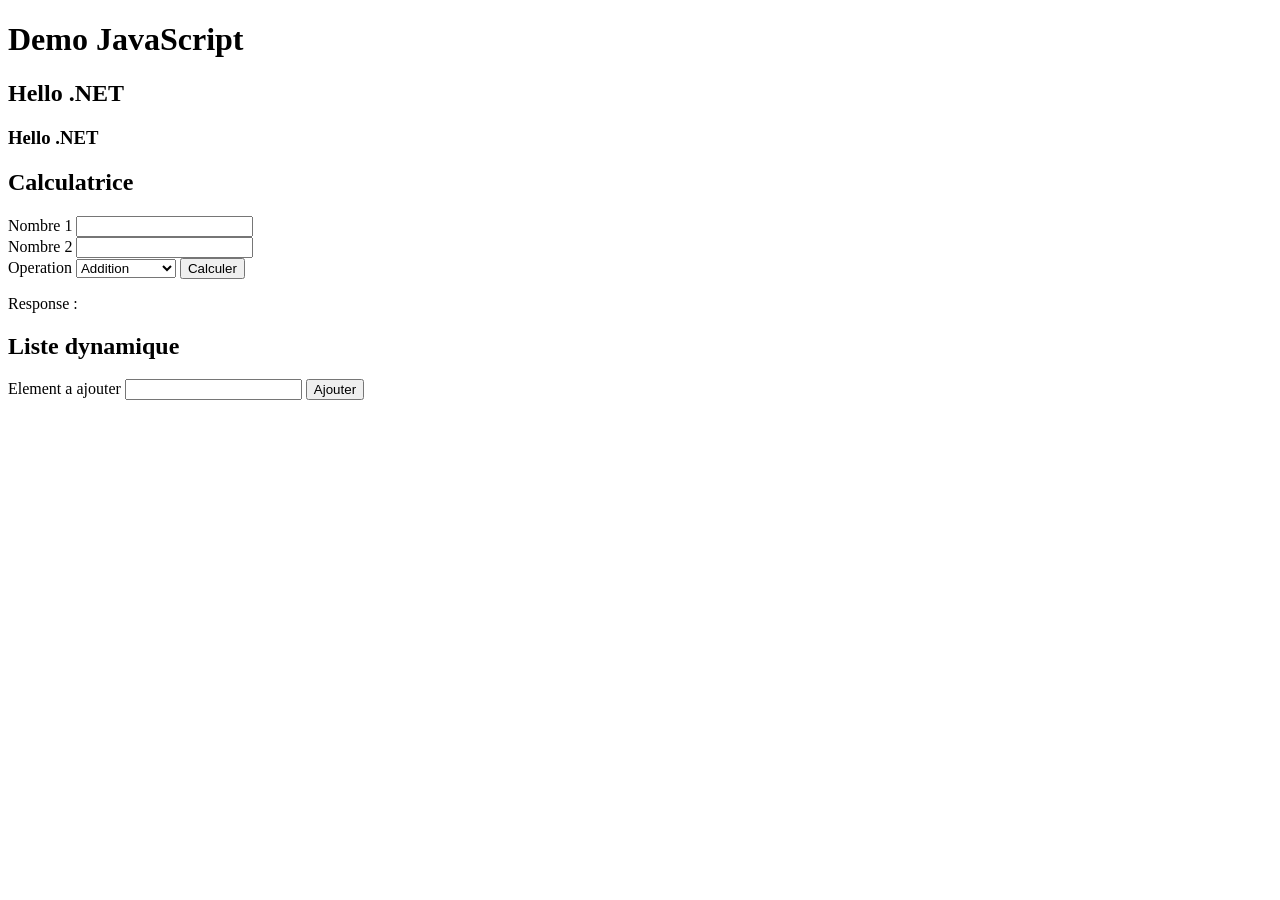
<file: index.html>
<!DOCTYPE html>
<html lang="fr">
<head>
    <meta charset="UTF-8">
    <meta name="viewport" content="width=device-width, initial-scale=1.0">
    <script src="script.js" defer></script>
    <link rel="stylesheet" href="styles.css">
    <title>Demo JS</title>
</head>
<body>
    <h1 class="title color">Demo JavaScript</h1>

    <h2 id="hello">Hello .NET</h2>
    <h3 class="helloClass">Hello .NET</h3>

    <h2>Calculatrice</h2>

    <label for="input1">Nombre 1</label>
    <input type="number" name="" id="input1">

    <br>

    <label for="input2">Nombre 2</label>
    <input type="number" name="" id="input2">

    <br>

    <label for="operator">Operation</label>
    <select id="operator">
        <option value="+">Addition</option>
        <option value="-">Soustraction</option>
        <option value="*">Multiplication</option>
        <option value="/">Division</option>
    </select>

    <button id="btn">Calculer</button>
    <p id="response">Response : </p>

    <h2>Liste dynamique</h2>

    <label for="itemInput">Element a ajouter</label>
    <input type="text" id="itemInput">
    <button id="addItemBtn">Ajouter</button>

    <div id="parent">

    </div>
</body>
</html>
</file>
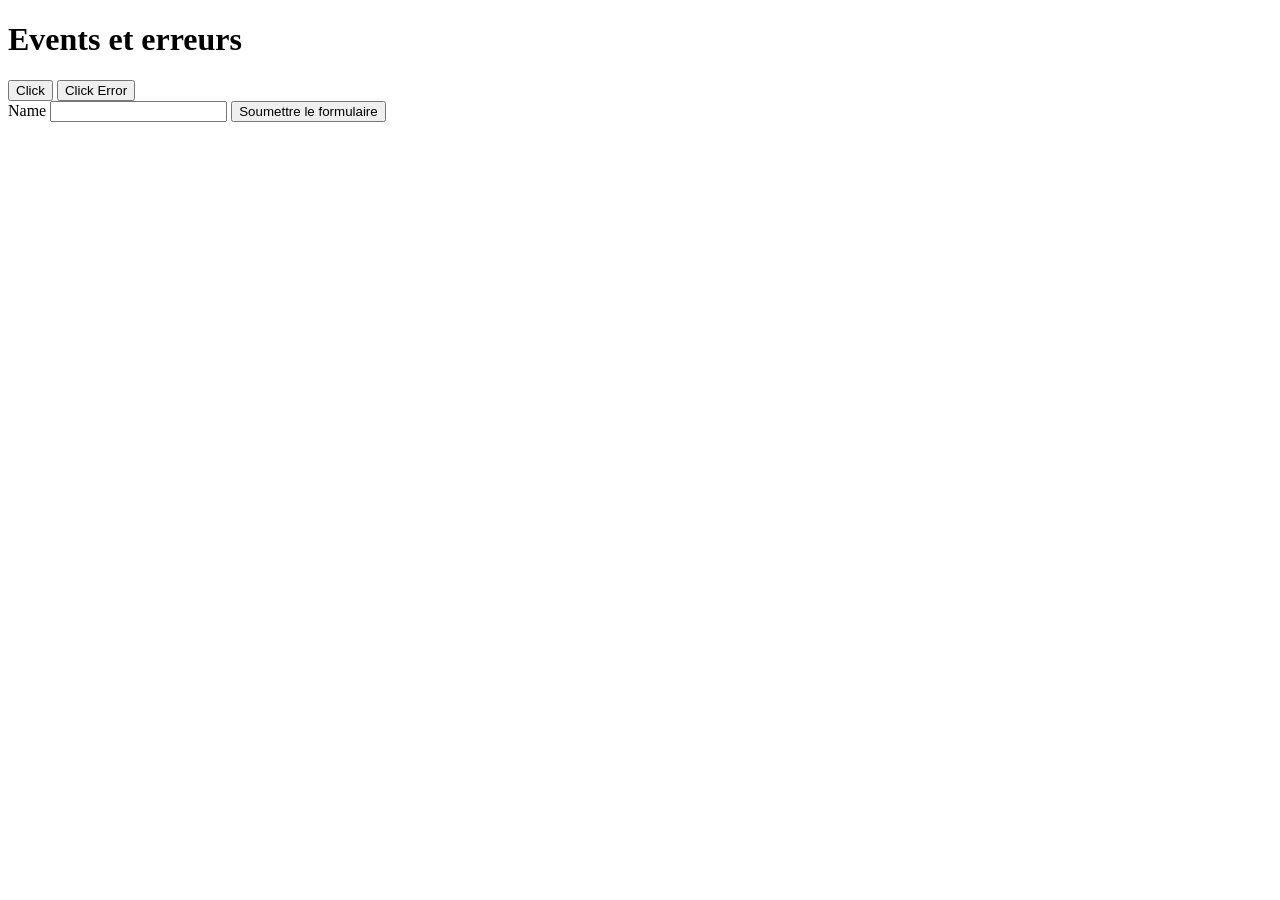
<file: events-error/index.html>
<!DOCTYPE html>
<html lang="en">
<head>
    <meta charset="UTF-8">
    <meta name="viewport" content="width=device-width, initial-scale=1.0">
    <title>Events</title>
    <script src="script.js" defer></script>
</head>
<body>
    <h1>Events et erreurs</h1>

    <button id="btn">Click</button>
    <button id="errorBtn">Click Error</button>

    <form id="form1">
        <label for="name">Name</label>
        <input type="text" id="name" name="name" required>

        <button type="submit">Soumettre le formulaire</button>
    </form>
    
</body>
</html>
</file>
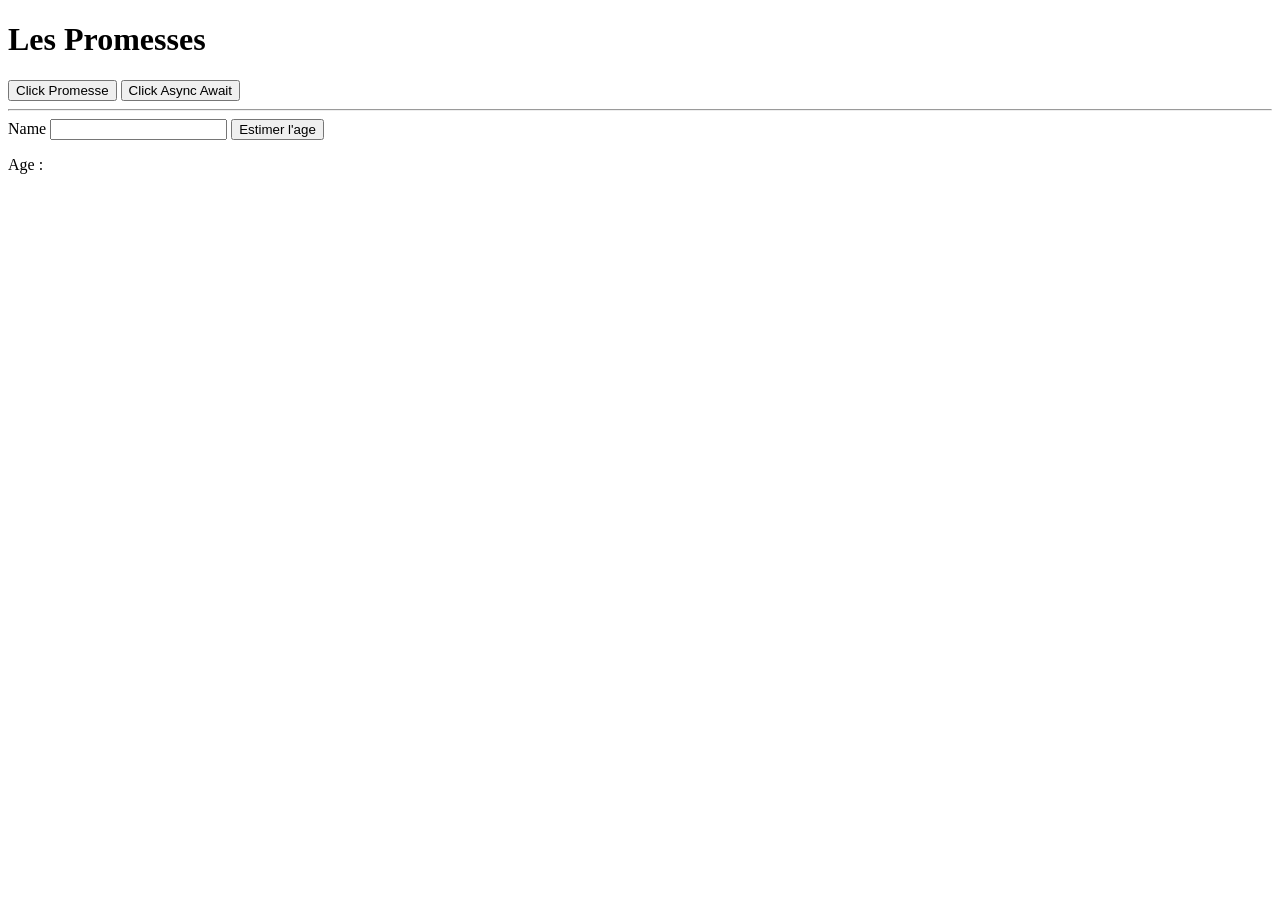
<file: promesses/index.html>
<!DOCTYPE html>
<html lang="en">
<head>
    <meta charset="UTF-8">
    <meta name="viewport" content="width=device-width, initial-scale=1.0">
    <title>Les Promesses</title>
    <script src="script.js" defer></script>
</head>
<body>
    <h1>Les Promesses</h1>

    <button id="btn">Click Promesse</button>
    <button id="btn2">Click Async Await</button>

    <hr>
    <label for="personName">Name</label>
    <input type="text" id="personName">
    <button id="age">Estimer l'age</button>
    <p id="ageP">Age : </p>
</body>
</html>
</file>
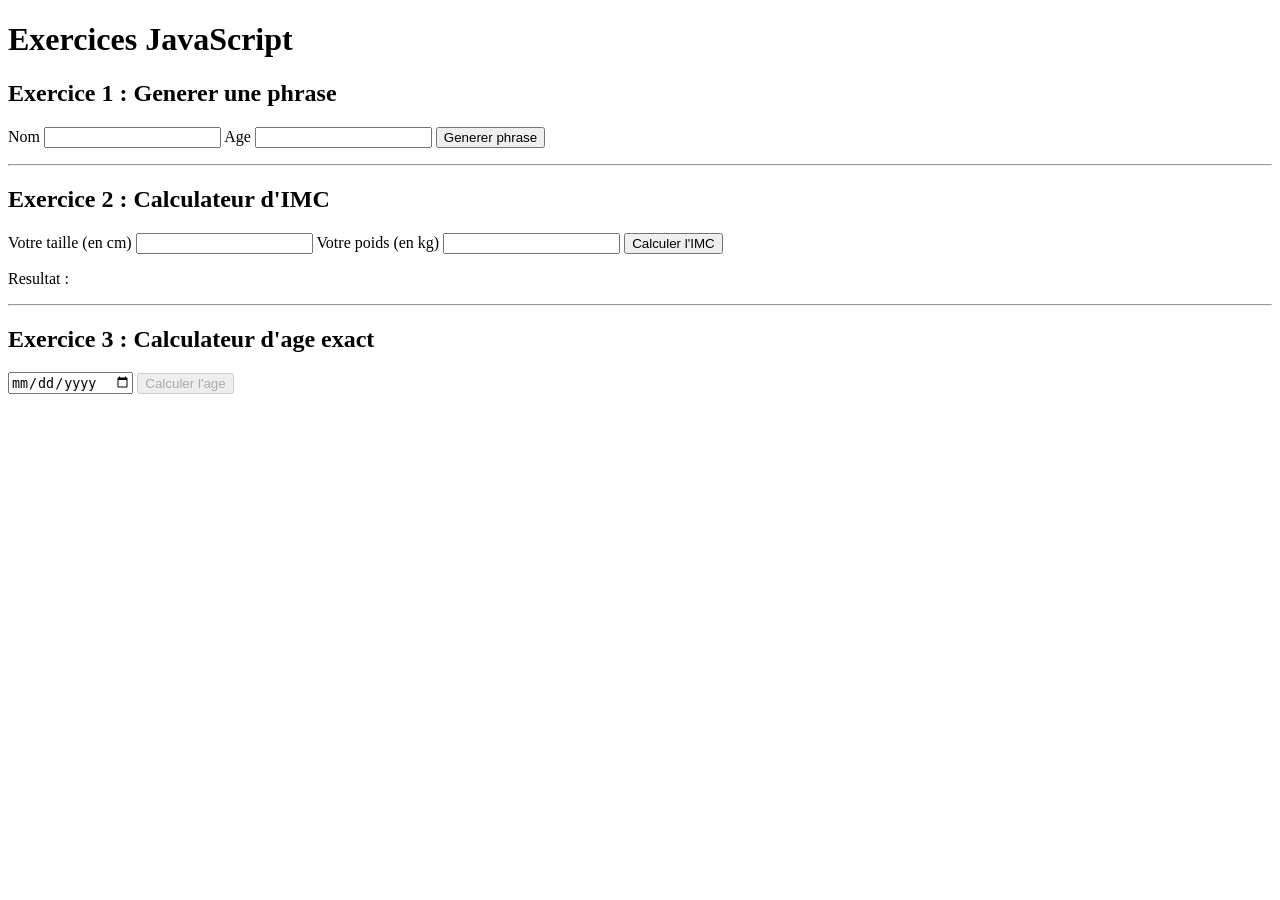
<file: exo.html>
<!DOCTYPE html>
<html lang="fr">
<head>
    <meta charset="UTF-8">
    <meta name="viewport" content="width=device-width, initial-scale=1.0">
    <title>Exercices JavaScript</title>
    <script src="exo.js" defer></script>
</head>
<body>
    <h1>Exercices JavaScript</h1>

    <h2>Exercice 1 : Generer une phrase</h2>
    <label for="nom">Nom</label>
    <input type="text" id="nom">

    <label for="age">Age</label>
    <input type="number" id="age">

    <button id="btn1">Generer phrase</button>
    <p id="res1"></p>

    <hr>

    <h2>Exercice 2 : Calculateur d'IMC</h2>
    <label for="taille">Votre taille (en cm)</label>
    <input type="number" id="taille">

    <label for="poids">Votre poids (en kg)</label>
    <input type="number" id="poids">

    <button id="imcBtn">Calculer l'IMC</button>
    <p>Resultat :</p>
    <p id="imc"></p>
    <p id="status"></p>

    <hr>

    <h2>Exercice 3 : Calculateur d'age exact</h2>
    <input type="date" id="birthDate">

    <button id="calculateBtn">Calculer l'age</button>

    <div id="result"></div>
</body>
</html>
</file>
<file: styles.css>
.autre {
    color: red;
}
</file>
